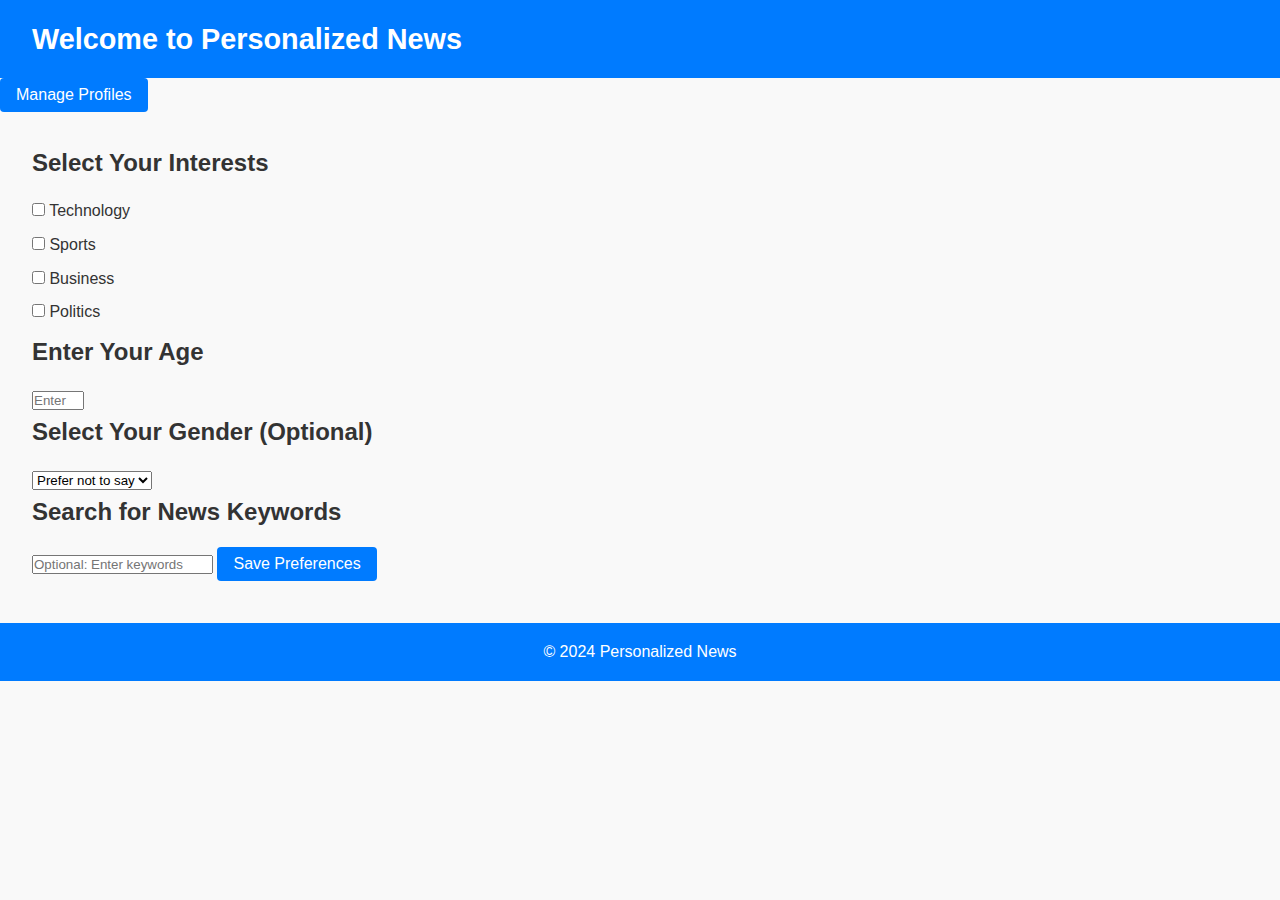
<file: index.html>
<!DOCTYPE html>
<html lang="en">
<head>
    <meta charset="UTF-8">
    <meta name="viewport" content="width=device-width, initial-scale=1.0">
    <title>Onboarding - Personalized News</title>
    <link rel="stylesheet" href="style.css">
</head>
<body data-page="index">
    <header>
        <h1>Welcome to Personalized News</h1>
    </header>
    <nav>
        <button onclick="window.location.href='profile.html'">Manage Profiles</button>
    </nav>
    
    <main>
        <form id="preferences-form" method="post">
            <h2>Select Your Interests</h2>
            <label><input type="checkbox" name="interests" value="technology"> Technology</label>
            <label><input type="checkbox" name="interests" value="sports"> Sports</label>
            <label><input type="checkbox" name="interests" value="business"> Business</label>
            <label><input type="checkbox" name="interests" value="politics"> Politics</label>

            <h2>Enter Your Age</h2>
            <input type="number" id="age-input" min="20" max="70" placeholder="Enter your age (20-70)" required>
            
            <h2>Select Your Gender (Optional)</h2>
            <select id="gender">
                <option value="">Prefer not to say</option>
                <option value="male">Male</option>
                <option value="female">Female</option>
                <option value="other">Other</option>
            </select>

            <h2>Search for News Keywords</h2>
            <input type="text" id="search-keywords" placeholder="Optional: Enter keywords">

            <button type="submit">Save Preferences</button>
        </form>
        <div id="error-summary" style="color: red; margin-top: 10px;"></div>
    </main>
    <footer>© 2024 Personalized News</footer>
    <script src="newsapp.js"></script>
</body>
</html>
</file>
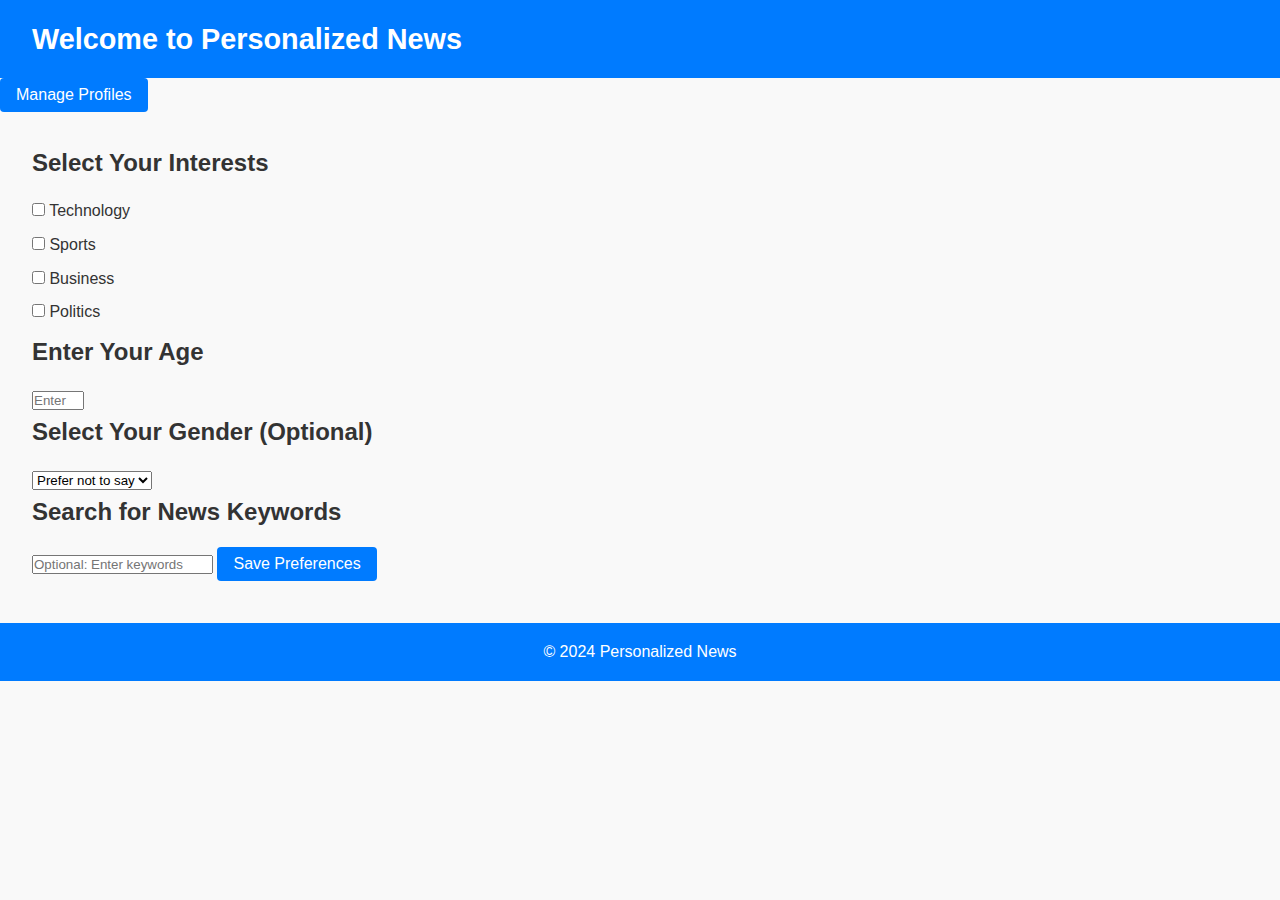
<file: dashboard.html>
<!DOCTYPE html>
<html lang="en">
<head>
    <meta charset="UTF-8">
    <meta name="viewport" content="width=device-width, initial-scale=1.0">
    <title>Dashboard - Personalized News</title>
    <link rel="stylesheet" href="style.css">
</head>

<body data-page="dashboard">
    <header>
        <h1>Your Personalized News Feed</h1>
        <nav>
            <select id="profile-switcher">
                <option value="default">Default Profile</option>
            </select>
            <button id="settings-button">Settings</button>
            <button onclick="window.location.href='profile.html'">Manage Profiles</button>
        </nav>
    </header>
    <main>
        <section id="news-feed">
            <!-- Articles will be dynamically inserted here -->
        </section>
        <button id="load-more" style="display: none;">Load More</button>
    </main>
    <footer>© 2024 Personalized News</footer>
    <script src="api.js"></script>
    <script src="interactions.js"></script>
    <script src="profiles.js"></script>
    <script src="newsapp.js"></script>
</body>
</html>
</file>
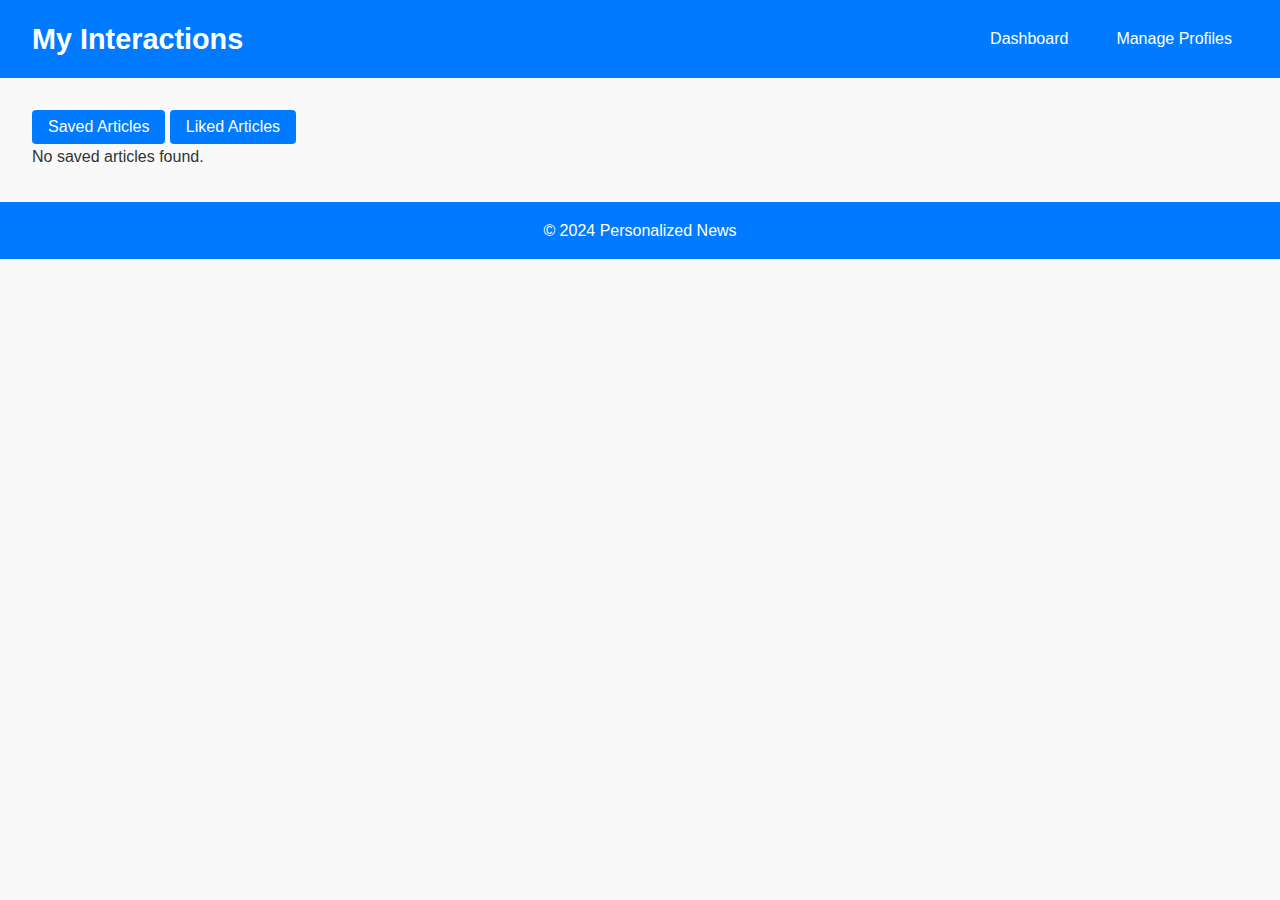
<file: interactions.html>
<!DOCTYPE html>
<html lang="en">
<head>
    <meta charset="UTF-8">
    <meta name="viewport" content="width=device-width, initial-scale=1.0">
    <title>Interactions</title>
    <link rel="stylesheet" href="style.css">
</head>
<body data-page="interaction">
    <header>
        <h1>My Interactions</h1>
        <nav>
            <button onclick="window.location.href='dashboard.html'">Dashboard</button>
            <button onclick="window.location.href='profile.html'">Manage Profiles</button>
        </nav>
    </header>
    <main>
        <div class="tabs">
            <button id="show-saved" class="tab-button active">Saved Articles</button>
            <button id="show-liked" class="tab-button">Liked Articles</button>
        </div>
        <section id="saved-articles" class="tab-content">
            <!-- Saved articles will be dynamically inserted here -->
        </section>
        <section id="liked-articles" class="tab-content" style="display: none;">
            <!-- Liked articles will be dynamically inserted here -->
        </section>
    </main>
    <footer>© 2024 Personalized News</footer>
    <script src="interactions.js"></script>
</body>
</html>
</file>
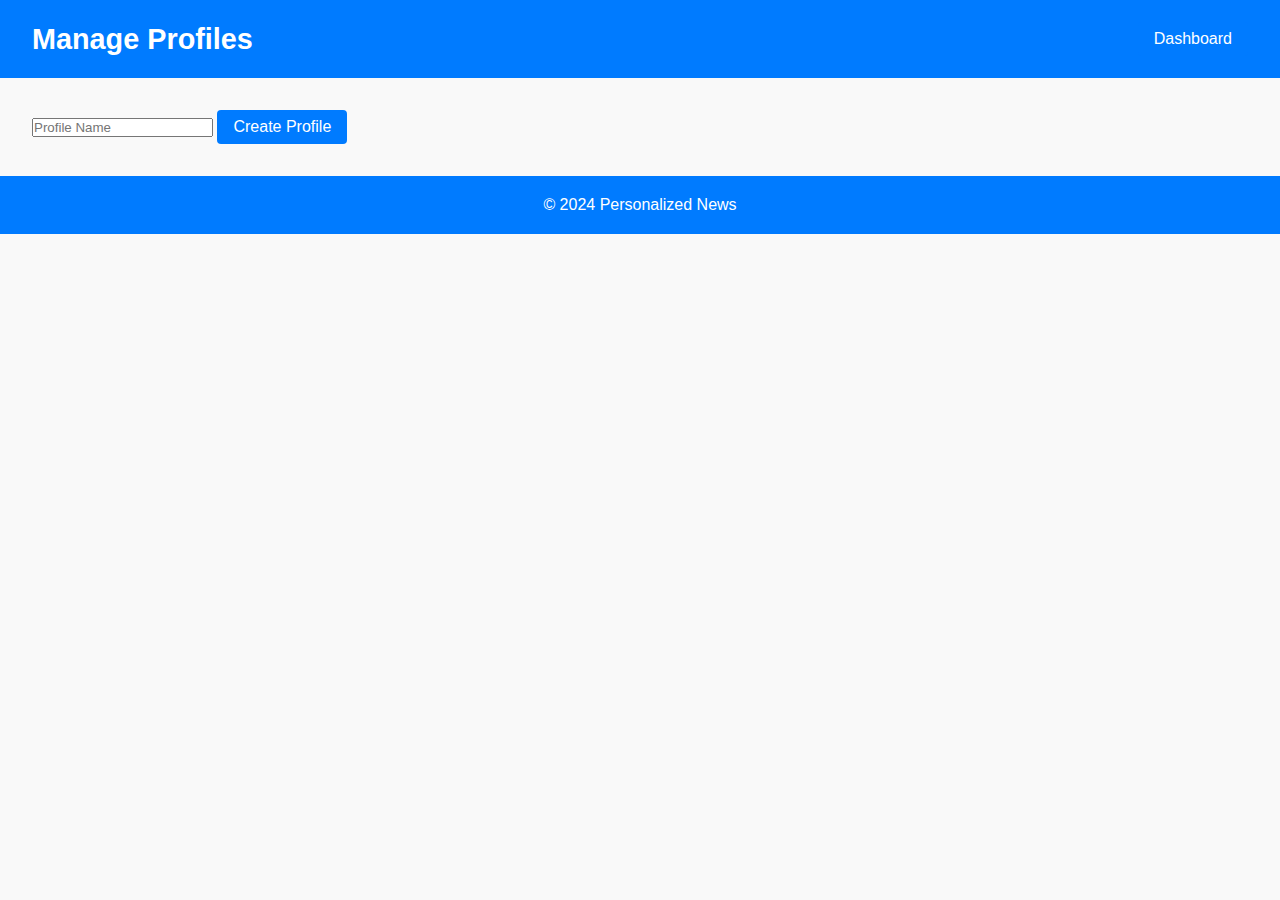
<file: profile.html>
<!DOCTYPE html>
<html lang="en">
<head>
    <meta charset="UTF-8">
    <meta name="viewport" content="width=device-width, initial-scale=1.0">
    <title>Manage Profiles</title>
    <link rel="stylesheet" href="style.css">
</head>
<body>
    <header>
        <h1>Manage Profiles</h1>
        <nav>
            <button onclick="window.location.href='dashboard.html'">Dashboard</button>
        </nav>
    </header>
    <main>
        <form id="profile-form">
            <input type="text" id="profile-name" placeholder="Profile Name" required>
            <button type="submit">Create Profile</button>
        </form>
        <div id="profile-list"></div>
    </main>
    <footer>© 2024 Personalized News</footer>
    <script src="profiles.js"></script>
</body>
</html>
</file>
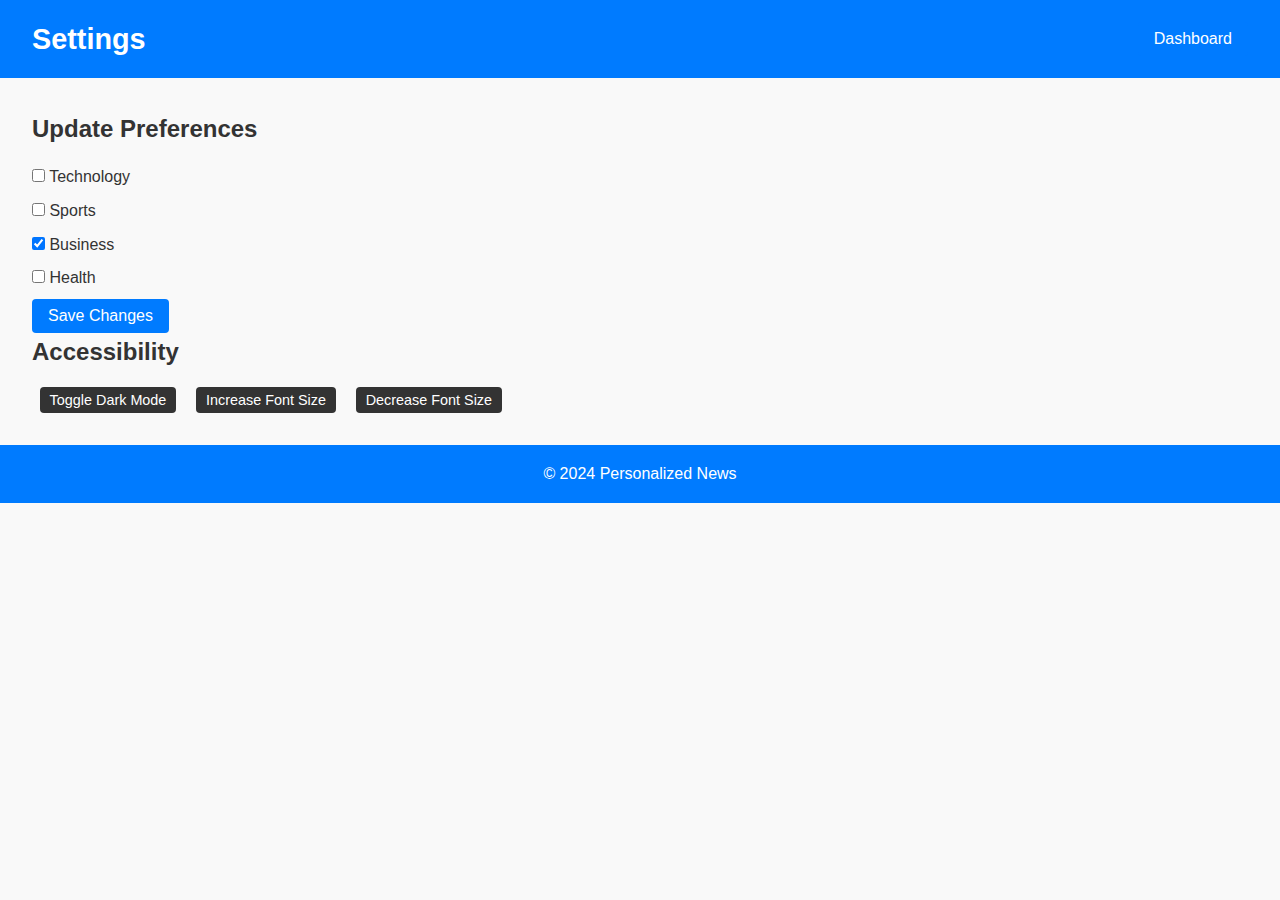
<file: settings.html>
<!DOCTYPE html>
<html lang="en">
<head>
    <meta charset="UTF-8">
    <meta name="viewport" content="width=device-width, initial-scale=1.0">
    <title>Settings - Personalized News</title>
    <link rel="stylesheet" href="style.css">
</head>
<body>
    <header>
        <h1>Settings</h1>
        <nav>
            <button onclick="window.location.href='dashboard.html'">Dashboard</button>
        </nav>
    </header>
    <main>
        <section>
            <h2>Update Preferences</h2>
            <form id="update-preferences">
                <label><input type="checkbox" name="interests" value="technology"> Technology</label>
                <label><input type="checkbox" name="interests" value="sports"> Sports</label>
                <label><input type="checkbox" name="interests" value="business"> Business</label>
                <label><input type="checkbox" name="interests" value="health"> Health</label>
                <button type="submit">Save Changes</button>
            </form>
        </section>
        <section>
            <h2>Accessibility</h2>
            <button id="dark-mode-toggle">Toggle Dark Mode</button>
            <button id="increase-font">Increase Font Size</button>
            <button id="decrease-font">Decrease Font Size</button>
        </section>
    </main>
    <footer>© 2024 Personalized News</footer>
    <script src="preferences.js"></script>
    <script>
        document.addEventListener("DOMContentLoaded", () => {
            const preferences = getPreferences();
            document.querySelectorAll("input[name='interests']").forEach(input => {
                if (preferences.categories && preferences.categories.includes(input.value)) {
                    input.checked = true;
                }
            });

            document.getElementById("update-preferences").addEventListener("submit", (e) => {
                e.preventDefault();
                const interests = Array.from(document.querySelectorAll("input[name='interests']:checked")).map(input => input.value);
                if (interests.length > 0) {
                    updatePreferences({ categories: interests });
                    alert("Preferences updated successfully!");
                } else {
                    alert("Please select at least one interest.");
                }
            });

            // Dark Mode Toggle
            document.getElementById("dark-mode-toggle").addEventListener("click", toggleDarkMode);

            // Font Size Adjustment
            document.getElementById("increase-font").addEventListener("click", () => changeFontSize("increase"));
            document.getElementById("decrease-font").addEventListener("click", () => changeFontSize("decrease"));
        });
    </script>
</body>
</html>
</file>
<file: style.css>
/* General Reset */
* {
    margin: 0;
    padding: 0;
    box-sizing: border-box;
}

body {
    font-family: Arial, sans-serif;
    line-height: 1.6;
    color: #333;
    background-color: #f9f9f9;
    margin: 0;
    padding: 0;
}

/* Header Styling */
header {
    background-color: #007bff;
    color: white;
    padding: 1rem 2rem;
    display: flex;
    justify-content: space-between;
    align-items: center;
}

header h1 {
    font-size: 1.8rem;
    margin: 0;
}

header nav {
    display: flex;
    gap: 1rem;
}

.nav-list {
    list-style: none;
    display: flex;
    gap: 1rem;
}

.nav-list a, .nav-list button {
    color: white;
    text-decoration: none;
    font-size: 1rem;
    background: none;
    border: none;
    cursor: pointer;
    transition: color 0.3s ease;
}

.nav-list a:hover, .nav-list button:hover {
    color: #ffcc00;
}

/* Main Content Styling */
main {
    padding: 2rem;
}

main h2 {
    font-size: 1.5rem;
    margin-bottom: 1rem;
}

fieldset {
    border: 1px solid #ccc;
    padding: 1rem;
    margin-bottom: 1rem;
}

legend {
    font-weight: bold;
    font-size: 1.1rem;
}

label {
    display: block;
    margin: 0.5rem 0;
}

/* Buttons */
button {
    background-color: #007bff;
    color: white;
    border: none;
    padding: 0.5rem 1rem;
    cursor: pointer;
    border-radius: 4px;
    font-size: 1rem;
    transition: background-color 0.3s ease;
}

button:hover {
    background-color: #0056b3;
}

button:disabled {
    background-color: #cccccc;
    cursor: not-allowed;
}

/* Footer Styling */
footer {
    background-color: #007bff;
    color: white;
    text-align: center;
    padding: 1rem 0;
    position: relative;
    bottom: 0;
    width: 100%;
}

/* Error Messages */
.visually-hidden {
    position: absolute;
    overflow: hidden;
    clip: rect(0 0 0 0);
    height: 1px;
    width: 1px;
    white-space: nowrap;
}

#error-message {
    color: red;
    font-size: 0.9rem;
    margin-top: 0.5rem;
}

/* Accessibility Features */
#dark-mode-toggle, #increase-font, #decrease-font {
    margin: 0 0.5rem;
    background-color: #333;
    color: white;
    border: none;
    padding: 0.3rem 0.6rem;
    cursor: pointer;
    font-size: 0.9rem;
    border-radius: 4px;
    transition: background-color 0.3s ease;
}

#dark-mode-toggle:hover, #increase-font:hover, #decrease-font:hover {
    background-color: #555;
}

/* Media Queries */
@media (max-width: 768px) {
    header {
        flex-direction: column;
        text-align: center;
    }

    .nav-list {
        flex-direction: column;
        gap: 0.5rem;
    }
}
.accessibility-buttons {
    margin-top: 0.5rem;
}

.accessibility-buttons button {
    background-color: #007bff;
    color: #ffffff;
    border: none;
    padding: 0.5rem 1rem;
    margin: 0 0.5rem;
    border-radius: 5px;
    cursor: pointer;
    transition: background-color 0.3s ease;
}

.accessibility-buttons button:hover {
    background-color: #0056b3;
}
</file>
